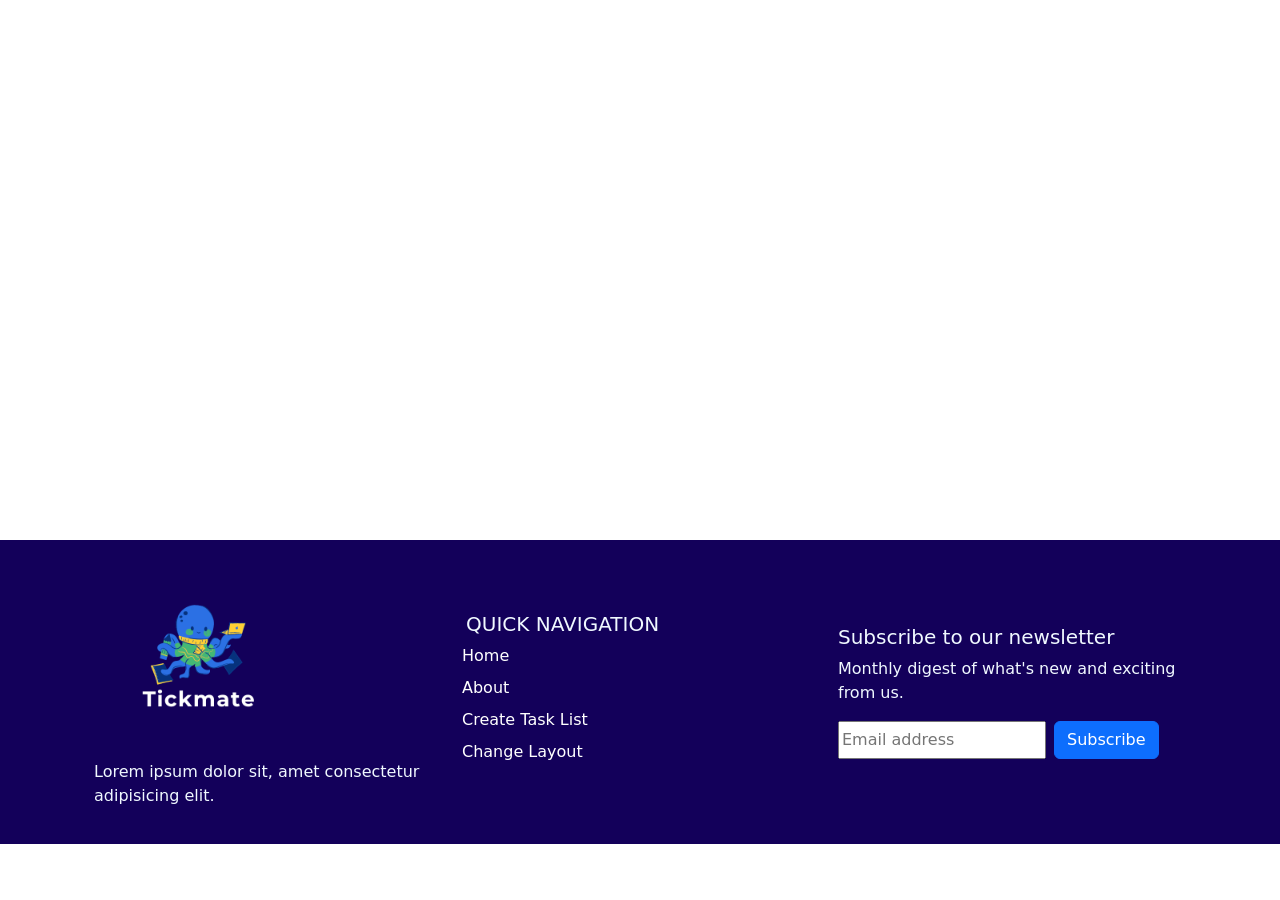
<file: Index.html>
<!DOCTYPE html>
<html lang="en">
  <head>
    <meta charset="UTF-8" />
    <meta http-equiv="X-UA-Compatible" content="IE=edge" />
    <meta name="viewport" content="width=device-width, initial-scale=1.0" />
    <title>Tickmate-ToDoList</title>
    <link
      href="https://cdn.jsdelivr.net/npm/bootstrap@5.3.0-alpha1/dist/css/bootstrap.min.css"
      rel="stylesheet"
      integrity="sha384-GLhlTQ8iRABdZLl6O3oVMWSktQOp6b7In1Zl3/Jr59b6EGGoI1aFkw7cmDA6j6gD"
      crossorigin="anonymous" />
    <link rel="stylesheet" href="style.css" />
  </head>
  <body>
    <!-- Gaby´s footer -->
    <footer class="footer-bs">
      <div class="container" id="footer-parent-container">
        <div class="row" id="footer-main-row">
          <div class="col-md-4 footer-box" id="footer-col-left">
            <img
              src="images/Tickmate-Logo-white.png"
              href="Index.html"
              class="img-fluid"
              width="200px"
              id="footer-logo" />
            <p>Lorem ipsum dolor sit, amet consectetur adipisicing elit.</p>
          </div>
          <div class="col-md-4 footer-box" id="footer-col-middle">
            <h5>QUICK NAVIGATION</h5>
            <ul class="nav flex-column">
              <li class="nav-item mb-2">
                <a
                  href="#"
                  class="nav-link p-0 text-white"
                  id="footer-quicknav-link"
                  >Home</a
                >
              </li>
              <li class="nav-item mb-2">
                <a
                  href="#"
                  class="nav-link p-0 text-white"
                  id="footer-quicknav-link"
                  >About</a
                >
              </li>
              <li class="nav-item mb-2">
                <a
                  href="#"
                  class="nav-link p-0 text-white"
                  id="footer-quicknav-link"
                  >Create Task List</a
                >
              </li>
              <li class="nav-item mb-2">
                <a
                  href="#"
                  class="nav-link p-0 text-white"
                  id="footer-quicknav-link"
                  >Change Layout</a
                >
              </li>
            </ul>
          </div>
          <div class="col-md-4 footer-box" id="footer-col-right">
            <form>
              <h5>Subscribe to our newsletter</h5>
              <p>Monthly digest of what's new and exciting from us.</p>
              <div class="d-flex flex-column flex-sm-row w-100 gap-2">
                <label for="newsletter1" class="visually-hidden"
                  >Email address</label
                >
                <input
                  id="footer-form"
                  type="text"
                  class="footer-form"
                  placeholder="Email address" />
                <button class="btn btn-primary" type="button">Subscribe</button>
              </div>
            </form>
          </div>
        </div>
      </div>
    </footer>
    <!-- END footer container/section -->
    <script
      src="https://cdn.jsdelivr.net/npm/@popperjs/core@2.11.6/dist/umd/popper.min.js"
      integrity="sha384-oBqDVmMz9ATKxIep9tiCxS/Z9fNfEXiDAYTujMAeBAsjFuCZSmKbSSUnQlmh/jp3"
      crossorigin="anonymous"></script>
    <script
      src="https://cdn.jsdelivr.net/npm/bootstrap@5.3.0-alpha1/dist/js/bootstrap.min.js"
      integrity="sha384-mQ93GR66B00ZXjt0YO5KlohRA5SY2XofN4zfuZxLkoj1gXtW8ANNCe9d5Y3eG5eD"
      crossorigin="anonymous"></script>
  </body>
</html>
</file>
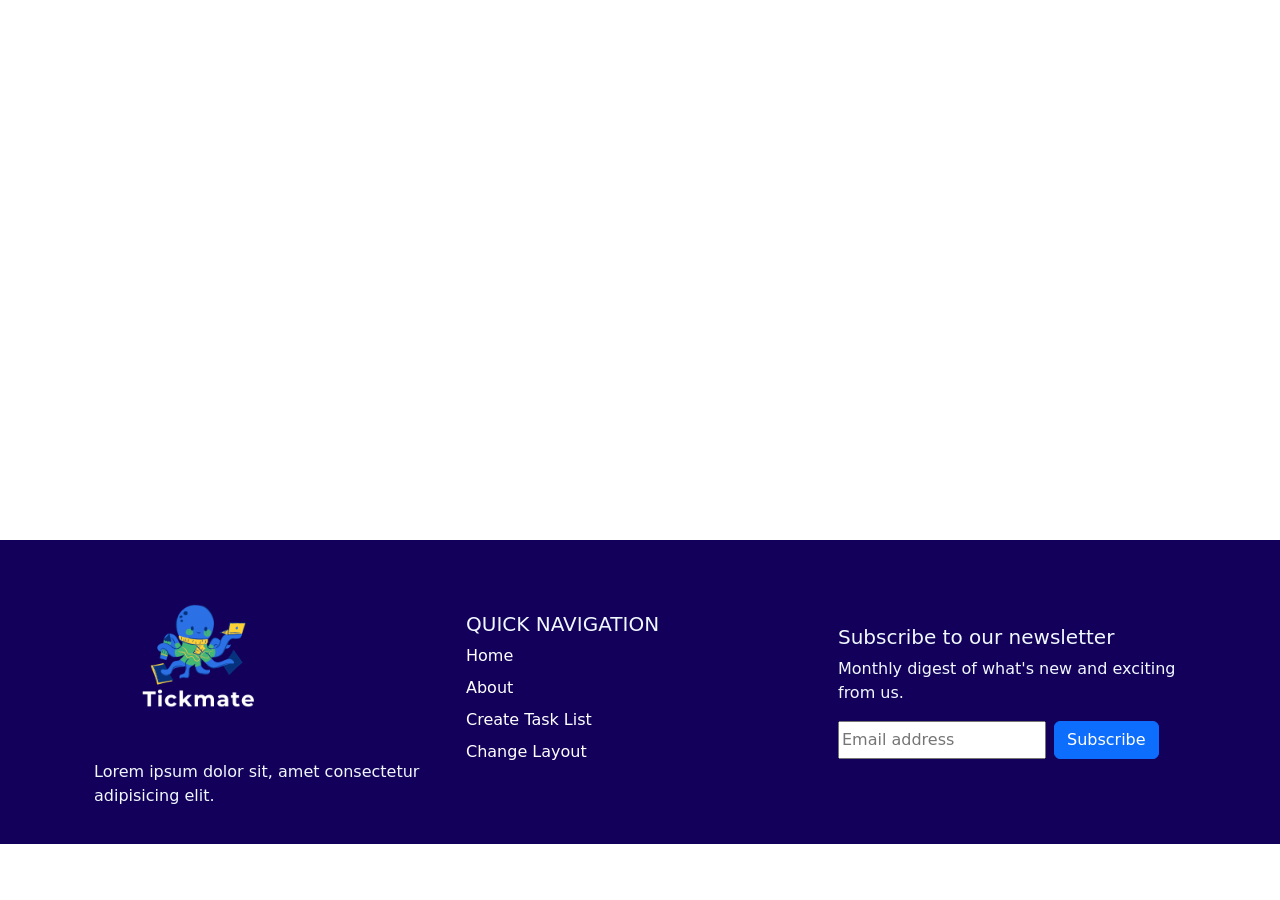
<file: Footer.html>
<!DOCTYPE html>
<html lang="en">
  <head>
    <meta charset="UTF-8" />
    <meta http-equiv="X-UA-Compatible" content="IE=edge" />
    <meta name="viewport" content="width=device-width, initial-scale=1.0" />
    <title>Tickmate-ToDoList</title>
    <link
      href="https://cdn.jsdelivr.net/npm/bootstrap@5.3.0-alpha1/dist/css/bootstrap.min.css"
      rel="stylesheet"
      integrity="sha384-GLhlTQ8iRABdZLl6O3oVMWSktQOp6b7In1Zl3/Jr59b6EGGoI1aFkw7cmDA6j6gD"
      crossorigin="anonymous" />
    <link rel="stylesheet" href="style.css" />
  </head>
  <body>
    <!-- Gaby´s footer -->
    <footer class="footer-bs">
      <div class="container" id="footer-parent-container">
        <div class="row" id="footer-main-row">
          <div class="col-md-4 footer-box" id="footer-col-left">
            <img
              src="images/Tickmate-Logo-white.png"
              class="img-fluid"
              width="200px"
              id="footer-logo" />
            <p>Lorem ipsum dolor sit, amet consectetur adipisicing elit.</p>
          </div>
          <div class="col-md-4 footer-box" id="footer-col-middle">
            <h5>QUICK NAVIGATION</h5>
            <ul class="nav flex-column">
              <li class="nav-item mb-2">
                <a href="#" class="nav-link p-0 text-white">Home</a>
              </li>
              <li class="nav-item mb-2">
                <a href="#" class="nav-link p-0 text-white">About</a>
              </li>
              <li class="nav-item mb-2">
                <a href="#" class="nav-link p-0 text-white">Create Task List</a>
              </li>
              <li class="nav-item mb-2">
                <a href="#" class="nav-link p-0 text-white">Change Layout</a>
              </li>
            </ul>
          </div>
          <div class="col-md-4 footer-box" id="footer-col-right">
            <form>
              <h5>Subscribe to our newsletter</h5>
              <p>Monthly digest of what's new and exciting from us.</p>
              <div class="d-flex flex-column flex-sm-row w-100 gap-2">
                <label for="newsletter1" class="visually-hidden"
                  >Email address</label
                >
                <input
                  id="footer-form"
                  type="text"
                  class="footer-form"
                  placeholder="Email address" />
                <button class="btn btn-primary" type="button">Subscribe</button>
              </div>
            </form>
          </div>
        </div>
      </div>
    </footer>
    <!-- END footer container/section -->
    <script
      src="https://cdn.jsdelivr.net/npm/@popperjs/core@2.11.6/dist/umd/popper.min.js"
      integrity="sha384-oBqDVmMz9ATKxIep9tiCxS/Z9fNfEXiDAYTujMAeBAsjFuCZSmKbSSUnQlmh/jp3"
      crossorigin="anonymous"></script>
    <script
      src="https://cdn.jsdelivr.net/npm/bootstrap@5.3.0-alpha1/dist/js/bootstrap.min.js"
      integrity="sha384-mQ93GR66B00ZXjt0YO5KlohRA5SY2XofN4zfuZxLkoj1gXtW8ANNCe9d5Y3eG5eD"
      crossorigin="anonymous"></script>
  </body>
</html>
</file>
<file: style.css>
.footer-bs {
  position: absolute;
  width: 100%;
  min-height: 320px;
  bottom: 40px;
  left: 0;
}
#footer-parent-container {
  background-color: #13005a;
  max-width: fit-content;
  color: aliceblue;
}
#footer-main-row {
  padding: 20px;
  margin-left: 50px;
  margin-right: 50px;
  justify-content: space-around;
}
#footer-form {
  width: max-content;
}
#footer-col-left {
  display: flex;
  flex-direction: column;
  align-items: flex-start;
}
#footer-col-middle {
  display: flex;
  flex-direction: column;
  justify-content: center;
}
#footer-quicknav-link {
  box-shadow: inset 0 0 0 0 #03c988;
  color: #03c988;
  padding: 0 0.25rem;
  margin: 0 -0.25rem;
  transition: color 0.3s ease-in-out, box-shadow 0.3s ease-in-out;
}
#footer-quicknav-link:hover {
  color: #fff;
  box-shadow: inset 200px 0 0 0 #03c988;
}

#footer-col-right {
  display: flex;
  align-items: center;
}

@media screen and (max-width: 500px) {
  #footer-main-row {
    padding: 0px;
    gap: 0px;
  }
}
</file>
